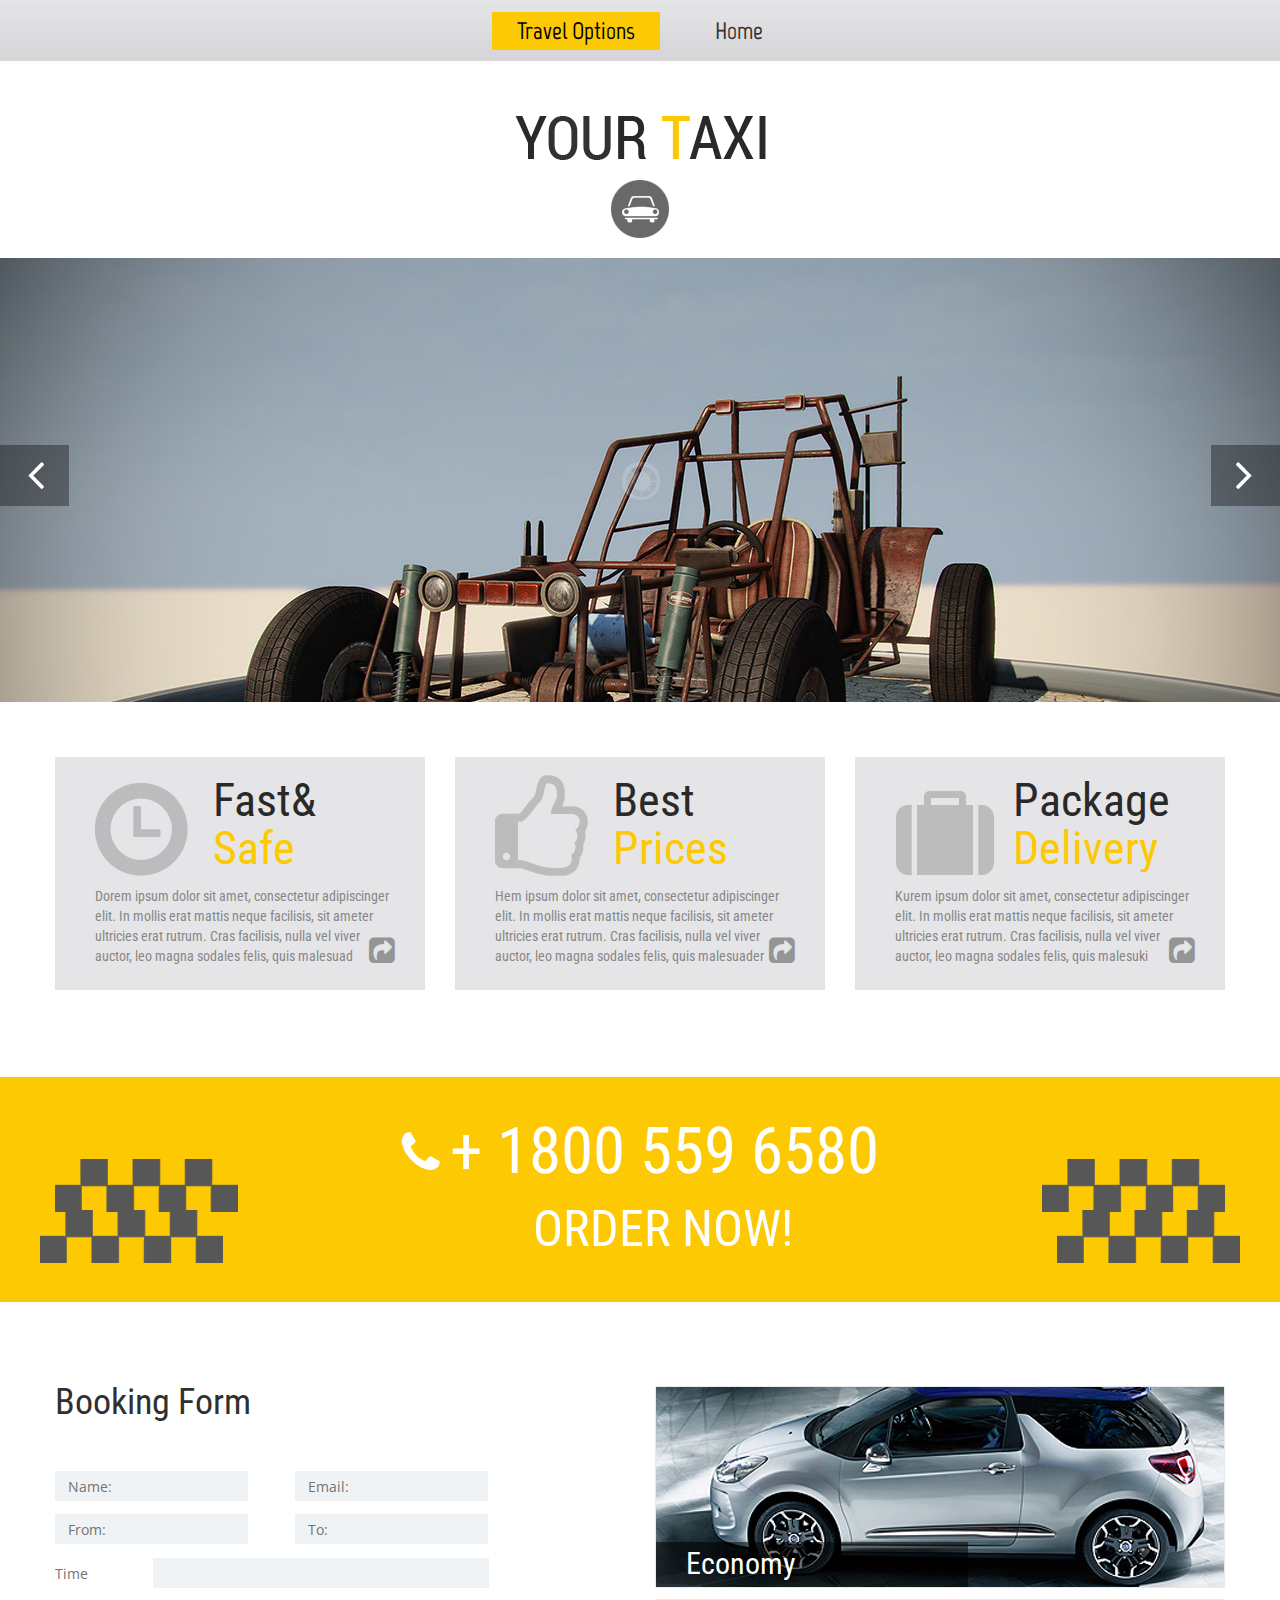
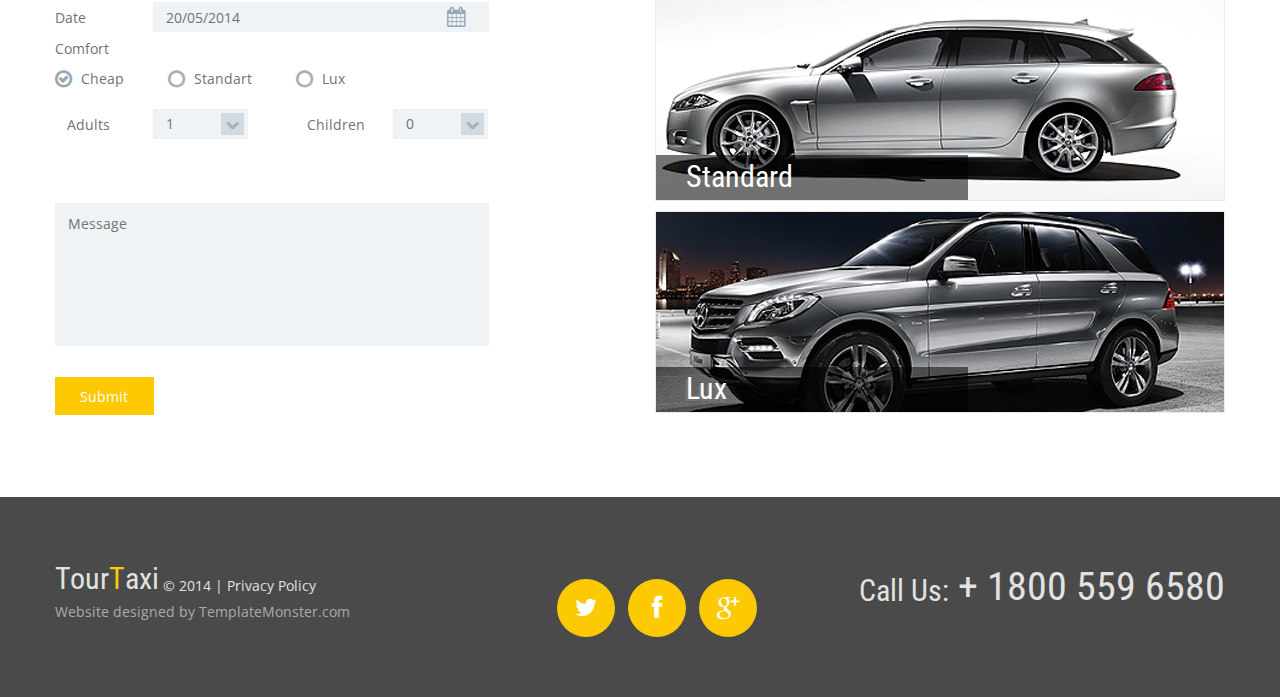
<file: your-taxi/site/index.html>
<!DOCTYPE html>
<html lang="en">
	<head>
		<title>Home</title>
		<meta charset="utf-8">
		<meta name = "format-detection" content = "telephone=no" />
		<link rel="icon" href="images/favicon.ico">
		<link rel="shortcut icon" href="images/favicon.ico" />
		<link rel="stylesheet" href="booking/css/booking.css">
		<link rel="stylesheet" href="css/camera.css">
		<link rel="stylesheet" href="css/owl.carousel.css">
		<link rel="stylesheet" href="css/style.css">
		<script src="js/jquery.js"></script>
		<script src="js/jquery-migrate-1.2.1.js"></script>
		<script src="js/script.js"></script>
		<script src="js/superfish.js"></script>
		<script src="js/jquery.ui.totop.js"></script>
		<script src="js/jquery.equalheights.js"></script>
		<script src="js/jquery.mobilemenu.js"></script>
		<script src="js/jquery.easing.1.3.js"></script>
		<script src="js/owl.carousel.js"></script>
		<script src="js/camera.js"></script>
		<!--[if (gt IE 9)|!(IE)]><!-->
		<script src="js/jquery.mobile.customized.min.js"></script>
		<!--<![endif]-->
		<script src="booking/js/booking.js"></script>
		<script>
			$(document).ready(function(){
				jQuery('#camera_wrap').camera({
					loader: false,
					pagination: false ,
					minHeight: '444',
					thumbnails: false,
					height: '28.28125%',
					caption: true,
					navigation: true,
					fx: 'mosaic'
				});
				$().UItoTop({ easingType: 'easeOutQuart' });
			});
		</script>
		<!--[if lt IE 8]>
			<div style=' clear: both; text-align:center; position: relative;'>
				<a href="http://windows.microsoft.com/en-US/internet-explorer/products/ie/home?ocid=ie6_countdown_bannercode">
					<img src="http://storage.ie6countdown.com/assets/100/images/banners/warning_bar_0000_us.jpg" border="0" height="42" width="820" alt="You are using an outdated browser. For a faster, safer browsing experience, upgrade for free today." />
				</a>
			</div>
			<![endif]-->
		<!--[if lt IE 9]>
			<script src="js/html5shiv.js"></script>
			<link rel="stylesheet" media="screen" href="css/ie.css">
		<![endif]-->
	</head>
	<body class="page1" id="top">
		<div class="main">
<!--==============================header=================================-->
			<header>
				<div class="menu_block ">
					<div class="container_12">
						<div class="grid_12">
							<nav class="horizontal-nav full-width horizontalNav-notprocessed">
								<ul class="sf-menu">
									<li class="current"><a href="index.html">Travel Options</a></li>
									<li><a href="/index.html">Home</a></li>
								</ul>
							</nav>
							<div class="clear"></div>
						</div>
						<div class="clear"></div>
					</div>
				</div>
				<div class="container_12">
					<div class="grid_12">
						<h1>
							<a href="index.html">
								<img src="images/logo.png" alt="Your Happy Family">
							</a>
						</h1>
					</div>
				</div>
				<div class="clear"></div>
			</header>
			<div class="slider_wrapper ">
				<div id="camera_wrap" class="">
					<div data-src="images/buggy.jpg" ></div>
					<div data-src="images/apc.webp" ></div>
					<div data-src="images/slide2.jpg"></div>
				</div>
			</div>
			<div class="container_12">
				<div class="grid_4">
					<div class="banner">
						<div class="maxheight">
							<div class="banner_title">
								<img src="images/icon1.png" alt="">
								<div class="extra_wrapper">Fast&amp;
									<div class="color1">Safe</div>
								</div>
							</div>
							Dorem ipsum dolor sit amet, consectetur adipiscinger elit. In mollis erat mattis neque facilisis, sit ameter ultricies erat rutrum. Cras facilisis, nulla vel viver auctor, leo magna sodales felis, quis malesuad
							<a href="#" class="fa fa-share-square"></a>
						</div>
					</div>
				</div>
				<div class="grid_4">
					<div class="banner">
						<div class="maxheight">
							<div class="banner_title">
								<img src="images/icon2.png" alt="">
								<div class="extra_wrapper">Best
									<div class="color1">Prices</div>
								</div>
							</div>
							Hem ipsum dolor sit amet, consectetur adipiscinger elit. In mollis erat mattis neque facilisis, sit ameter ultricies erat rutrum. Cras facilisis, nulla vel viver auctor, leo magna sodales felis, quis malesuader
							<a href="#" class="fa fa-share-square"></a>
						</div>
					</div>
				</div>
				<div class="grid_4">
					<div class="banner">
						<div class="maxheight">
							<div class="banner_title">
								<img src="images/icon3.png" alt="">
								<div class="extra_wrapper">Package
									<div class="color1">Delivery</div>
								</div>
							</div>
							Kurem ipsum dolor sit amet, consectetur adipiscinger elit. In mollis erat mattis neque facilisis, sit ameter ultricies erat rutrum. Cras facilisis, nulla vel viver auctor, leo magna sodales felis, quis malesuki
							<a href="#" class="fa fa-share-square"></a>
						</div>
					</div>
				</div>
				<div class="clear"></div>
			</div>
			<div class="c_phone">
				<div class="container_12">
					<div class="grid_12">
						<div class="fa fa-phone"></div>+ 1800 559 6580
						<span>ORDER NOW!</span>
					</div>
					<div class="clear"></div>
				</div>
			</div>
<!--==============================Content=================================-->
			<div class="content"><div class="ic">More Website Templates @ TemplateMonster.com - April 07, 2014!</div>
				<div class="container_12">
					<div class="grid_5">
						<h3>Booking Form</h3>
						<form id="bookingForm">
							<div class="fl1">
								<div class="tmInput">
									<input name="Name" placeHolder="Name:" type="text" data-constraints='@NotEmpty @Required @AlphaSpecial'>
								</div>
								<div class="tmInput">
									<input name="From" placeHolder="From:" type="text" data-constraints="@NotEmpty @Required ">
								</div>
							</div>
							<div class="fl1">
								<div class="tmInput">
									<input name="Email" placeHolder="Email:" type="text" data-constraints="@NotEmpty @Required @Email">
								</div>
								<div class="tmInput mr0">
									<input name="To" placeHolder="To:" type="text" data-constraints="@NotEmpty @Required">
								</div>
							</div>
							<div class="clear"></div>
							<strong>Time</strong>
							<div class="tmInput">
								<input name="Time" placeHolder="" type="text" data-constraints="@NotEmpty @Required">
							</div>
							<div class="clear"></div>
							<strong>Date</strong>
							<label class="tmDatepicker">
								<input type="text" name="Date"	placeHolder='20/05/2014' data-constraints="@NotEmpty @Required @Date">
							</label>
							<div class="clear"></div>
							<div class="tmRadio">
								<p>Comfort</p>
								<input name="Comfort" type="radio" id="tmRadio0" data-constraints='@RadioGroupChecked(name="Comfort", groups=[RadioGroup])' checked/>
								<span>Cheap</span>
								<input name="Comfort" type="radio" id="tmRadio1" data-constraints='@RadioGroupChecked(name="Comfort", groups=[RadioGroup])' />
								<span>Standart</span>
								<input name="Comfort" type="radio" id="tmRadio2" data-constraints='@RadioGroupChecked(name="Comfort", groups=[RadioGroup])' />
								<span>Lux</span>
							</div>
							<div class="clear"></div>
							<div class="fl1 fl2">
								<em>Adults</em>
								<select name="Adults" class="tmSelect auto" data-class="tmSelect tmSelect2" data-constraints="">
									<option>1</option>
									<option>1</option>
									<option>2</option>
									<option>3</option>
								</select>
								<div class="clear height1"></div>
							</div>
							<div class="fl1 fl2">
								<em>Children</em>
								<select name="Children" class="tmSelect auto" data-class="tmSelect tmSelect2" data-constraints="">
									<option>0</option>
									<option>0</option>
									<option>1</option>
									<option>2</option>
								</select>
							</div>
							<div class="clear"></div>
							<div class="tmTextarea">
								<textarea name="Message" placeHolder="Message" data-constraints='@NotEmpty @Required @Length(min=20,max=999999)'></textarea>
							</div>
							<a href="#" class="btn" data-type="submit">Submit</a>
						</form>
					</div>
					<div class="grid_6 prefix_1">
						<a href="index2.html" class="type"><img src="images/page1_img1.jpg" alt=""><span class="type_caption">Economy</span></a>
						<a href="index2.html" class="type"><img src="images/page1_img2.jpg" alt=""><span class="type_caption">Standard</span></a>
						<a href="index2.html" class="type"><img src="images/page1_img3.jpg" alt=""><span class="type_caption">Lux</span></a>
					</div>
					<div class="clear"></div>
				</div>
			</div>
		</div>
<!--==============================footer=================================-->
		<footer>
			<div class="container_12">
				<div class="grid_12">
					<div class="f_phone"><span>Call Us:</span> + 1800 559 6580</div>
					<div class="socials">
						<a href="#" class="fa fa-twitter"></a>
						<a href="#" class="fa fa-facebook"></a>
						<a href="#" class="fa fa-google-plus"></a>
					</div>
					<div class="copy">
						<div class="st1">
						<div class="brand">Tour<span class="color1">T</span>axi </div>
						&copy; 2014	| <a href="#">Privacy Policy</a> </div> Website designed by <a href="http://www.templatemonster.com/" rel="nofollow">TemplateMonster.com</a>
					</div>
				</div>
				<div class="clear"></div>
			</div>
		</footer>
		<script>
			$(function (){
				$('#bookingForm').bookingForm({
					ownerEmail: '#'
				});
			})
			$(function() {
				$('#bookingForm input, #bookingForm textarea').placeholder();
			});
		</script>
	</body>
</html>
</file>
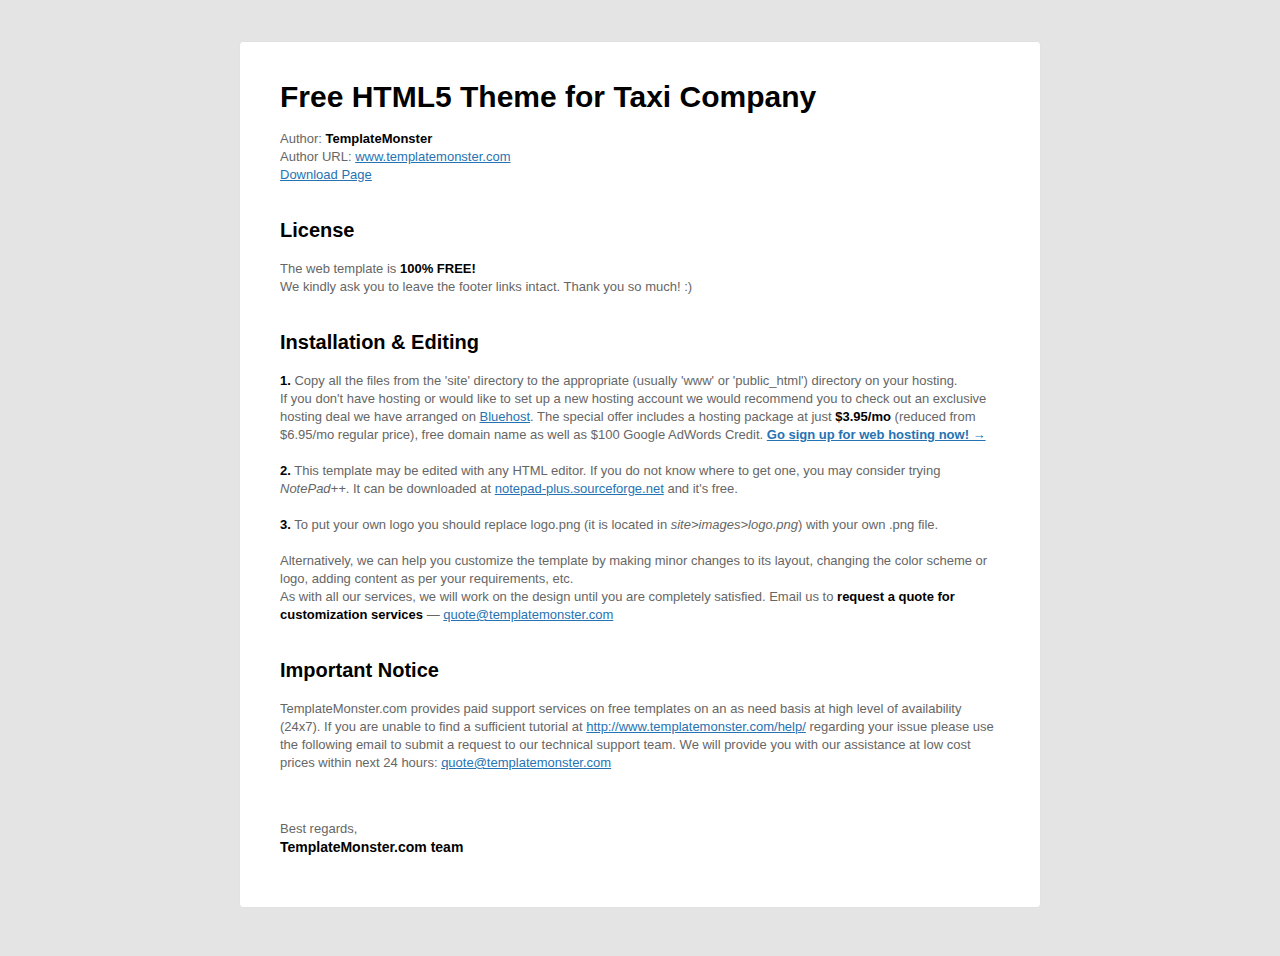
<file: your-taxi/readme.html>
﻿<!DOCTYPE HTML>
<html lang="en-US">
<head>
	<meta charset="UTF-8">
	<script type="text/javascript">var NREUMQ=NREUMQ||[];NREUMQ.push(["mark","firstbyte",new Date().getTime()]);</script><title>Free Template from TemplateMonster.com ReadMe</title>
</head>
<body bgcolor="#e4e4e4">
	<table style="font-size: 11px; line-height: 14px; color: #666666; font-family: Helvetica, Arial, sans-serif;" border="0" cellspacing="0" cellpadding="0" width="100%" align="center" bgcolor="#e4e4e4">
	<tr>
	<td>
	<table style="font-size: 11px; line-height: 14px; color: #666666;" border="0" cellspacing="0" cellpadding="0" width="800" align="center">
	<tr>
	<td style="line-height: 0; font-size: 0;" height="20">&nbsp;</td>
	</tr>
	<tr>
	<td style="line-height: 0; font-size: 0;" height="13">&nbsp;</td>
	</tr>
	</table>
	<table style="font-size: 13px; line-height: 18px; color: #666666; border-radius: 4px; border: #e1e1e1 1px solid;" border="0" cellspacing="0" cellpadding="0" width="648" align="center" bgcolor="#ffffff">
	<tr>
	<td>
	<table style="font-size: 13px; line-height: 18px; color: #666666;" border="0" cellspacing="0" cellpadding="0" width="800" align="center">
	<tr>
	<td style="line-height: 0; font-size: 0;" colspan="3" height="45">&nbsp;</td>
	</tr>
	<tr>
	<td width="40">&nbsp;</td>
	<td><strong style="font-size:30px;line-height:20px;color:#000000;font-weight:bold">Free HTML5 Theme for Taxi Company</strong><br><br>
	Author: <strong style="color: #010101;">TemplateMonster</strong><br>
	Author URL: <a href="http://www.templatemonster.com/" style="color:#2673b4; text-decoration:underline;">www.templatemonster.com</a><br>
	<a href="http://www.templatemonster.com/free-templates/free-html5-theme-taxi-company.php" style="color:#2673b4; text-decoration:underline;">Download Page</a><br><br><br>

	<strong style="font-size:20px;line-height:20px;color:#000000;font-weight:bold">License</strong><br><br>
	The web template is <strong style="color: #010101;">100% FREE!</strong><br> We kindly ask you to leave the footer links intact. Thank you so much! :) <br><br><br>

	<strong style="font-size:20px;line-height:20px;color:#000000;font-weight:bold">Installation & Editing</strong><br><br>

	<strong style="color: #010101;">1.</strong> Copy all the files from the 'site' directory to the appropriate (usually 'www' or 'public_html') directory on your hosting.<br> 
	If you don't have hosting or would like to set up a new hosting account we would recommend you to check out an exclusive hosting deal we have arranged on <a href="http://www.bluehost.com/track/template/freetemplates" style="color:#2673b4; text-decoration:underline;">Bluehost</a>. The special offer includes a hosting package at just <strong style="color: #010101;">$3.95/mo</strong> (reduced from $6.95/mo regular price), free domain name as well as $100 Google AdWords Credit. 
	<a href="http://www.bluehost.com/track/template/freetemplates" style="color:#2673b4; text-decoration:underline;"><strong>Go sign up for web hosting now!</strong> → </a> <br><br>

	<strong style="color: #010101;">2.</strong> This template may be edited with any HTML editor. If you do not know where to get one, you may consider trying <i>NotePad++</i>. It can be downloaded at <a href="http://notepad-plus.sourceforge.net/" style="color:#2673b4; text-decoration:underline;">notepad-plus.sourceforge.net</a> and it's free. <br><br>

	<strong style="color: #010101;">3.</strong> To put your own logo you should replace logo.png (it is located in <i>site>images>logo.png</i>) with your own .png file. <br><br>
	Alternatively, we can help you customize the template by making minor changes to its layout, changing the color scheme or logo, adding content as per your requirements, etc. <br>
	As with all our services, we will work on the design until you are completely satisfied. Email us to <strong style="color: #010101;">request a quote for customization services</strong> — <a href="mailto:quote@templatemonster.com" style="color:#2673b4; text-decoration:underline;">quote@templatemonster.com</a> <br><br><br>

	<strong style="font-size:20px;line-height:20px;color:#000000;font-weight:bold">Important Notice</strong><br><br>
	TemplateMonster.com provides paid support services on free templates on an as need basis at high level of availability (24x7). 
	If you are unable to find a sufficient tutorial at <a href="http://www.templatemonster.com/help/" style="color:#2673b4; text-decoration:underline;">http://www.templatemonster.com/help/</a> regarding your issue please use the following email to submit a request to our technical support team. 
	We will provide you with our assistance at low cost prices within next 24 hours: <a href="mailto:quote@templatemonster.com" style="color:#2673b4; text-decoration:underline;">quote@templatemonster.com</a><br><br>



	</td>
	<td width="40">&nbsp;</td>
	</tr>
	<tr>
	<td style="line-height: 0; font-size: 0;" colspan="3" height="30">&nbsp;</td>
	</tr>
	<tr>
	<td width="40">&nbsp;</td>
	<td>Best regards,<br>
	<strong style="font-size: 14px; color: #010101;">TemplateMonster.com team</strong></td>
	<td width="40">&nbsp;</td>
	</tr>
	<tr>
	<td style="line-height: 0; font-size: 0;" colspan="3" height="50">&nbsp;</td>
	</tr>

	</table>
	</td>
	</tr>
	</table>
	<table style="font-size: 13px; line-height: 18px; color: #666666;" border="0" cellspacing="0" cellpadding="0" width="800" align="center">
	<tr>
	<td style="line-height: 0; font-size: 0;" colspan="3" height="40">&nbsp;</td>
	</tr>
	</table>
	</td>
	</tr>
	</table>
</body>
</html>
</file>
<file: your-taxi/site/css/camera.css>
/**************************
*
*	GENERAL
*
**************************/


.slider_wrapper {
	position: relative;
	text-align: left;
}


.camera_target_content {
	overflow: hidden !important;

}

.camera_wrap {
	display: none;
	position: relative;
	overflow: visible !important;
	z-index: 0;
	margin-bottom: 0 !important;
}


.camera_wrap img {
	max-width: 10000px;
}

.camera_fakehover {
	height: 100%;
	min-height: 60px;
	position: relative;
	width: 100%;
}

.camera_src {
	display: none;
}
.cameraCont, .cameraContents {
	height: 100%;
	position: relative;
	width: 100%;
	z-index: 1;
}
.cameraSlide {
	bottom: 0;
	left: 0;
	position: absolute;
	right: 0;
	top: 0;
	width: 100%;
}
.cameraContent {
	bottom: 0;
	display: none;
	left: 0;
	position: absolute;
	right: 0;
	top: 0;
	width: 100%;
}
.camera_target {
	bottom: 0;
	height: 100%;
	left: 0;
	overflow: hidden;
	position: absolute;
	right: 0;
	text-align: left;
	top: 0;
	width: 100%;
	z-index: 0;
}
.camera_overlayer {
	bottom: 0;
	height: 100%;
	left: 0;
	overflow: hidden;
	position: absolute;
	right: 0;
	top: 0;
	width: 100%;
	z-index: 0;
}
.camera_target_content {
	bottom: 0;
	left: 0;
	overflow: hidden;
	position: absolute;
	right: 0;
	top: 0;
	z-index: 2;
}
.camera_target_content .camera_link {
    background: url(../images/blank.gif);
	display: block;
	height: 100%;
	text-decoration: none;
}
.camera_loader {
    background: #fff url(../images/camera-loader.gif) no-repeat center;
	background: rgba(255, 255, 255, 0.9) url(../images/camera-loader.gif) no-repeat center;
	border: 1px solid #ffffff;
	border-radius: 18px;
	height: 36px;
	left: 50%;
	overflow: hidden;
	position: absolute;
	margin: -18px 0 0 -18px;
	top: 50%;
	width: 36px;
	z-index: 3;
}

.camera_nav_cont {
	height: 65px;
	overflow: hidden;
	position: absolute;
	right: 9px;
	top: 15px;
	width: 120px;
	z-index: 4;
}
.camerarelative {
	overflow: hidden;
	position: relative;
}
.imgFake {
	cursor: pointer;
}
.camera_commands > .camera_stop {
	display: none;	
}


.slide_wrapper .camera_prev{
	background: url(../images/prevnext_bg.png) 0 0 repeat;
	width: 70px;	
	top: 0 !important;
	height: auto !important;
	bottom: 0;
	left: -80px;
	display: block;
	position: absolute;
	opacity: 1 !important;
	transition: 0.5s ease;
	-o-transition: 0.5s ease;
	-webkit-transition: 0.5s ease;
}

.slide_wrapper .camera_prev>span {
	background: url(../images/prev.png) center 0 no-repeat;
	top: 50%;
		
	margin-top: -10px;
	position: absolute;
	display: block;
	height: 20px;
	left: 0;
	right: 0;
}

.slide_wrapper .camera_next>span {
	background: url(../images/next.png) center 0 no-repeat;
	top: 50%;
	margin-top: -10px;
	position: absolute;
	display: block;
	left: 0;
	right: 0;
	height: 20px;
}



.slide_wrapper .camera_next {
	background: url(../images/prevnext_bg.png) 0 0 repeat;
	width: 70px;	
	top: 0  !important;
	bottom: 0;
	height: auto !important;

	right: -80px;
	display: block;
	position: absolute;
	opacity: 1 !important;
	transition: 0.5s ease;
	-o-transition: 0.5s ease;
	-webkit-transition: 0.5s ease;
}

.camera_thumbs_cont {
	z-index: 900;
	position: absolute;
	bottom: 0;
	left: 0;
	right: 0;
}


.camera_thumbs_cont > div {
	float: left;
	width: 100%;

}
.camera_thumbs_cont ul {
	background: url(../images/thumb_bg.png) 0 0 repeat;
	overflow: hidden;
	position: relative;
	width: 100% !important;
	margin: 0 !important;
	margin-left: 0px !important;
	left: 0% !important;
	margin-top: 0px !important;
	text-align: center;
	padding: 10px 0 10px;
}
.camera_thumbs_cont ul li {
	background-color: transparent;
	display: inline-block;
	font-size: 0;
	line-height: 0;
	transition: 0.5s ease;
	-o-transition: 0.5s ease;
	-webkit-transition: 0.5s ease;
}

.camera_thumbs_cont ul li+li  {
	margin-left: 11px !important;
}
.camera_thumbs_cont ul li > img {
	cursor: pointer;
	opacity: 1 !important;
	vertical-align:bottom;
	transition: 0.5s ease;
	-o-transition: 0.5s ease;
	-webkit-transition: 0.5s ease;
}





.camera_thumbs_cont ul li:hover, .camera_thumbs_cont ul li.cameracurrent {
	opacity: 0.5;
}
.camera_clear {
	display: block;
	clear: both;
}
.showIt {
	display: none;
}
.camera_clear {
	clear: both;
	display: block;
	height: 1px;
	margin: -1px 0 25px;
	position: relative;
	text-align: right;
}



.caption {

	position: absolute;
	text-align: center;
	font-size: 24px;
	line-height: 60px;
	left: 0;
	right: 0;
	top: 41%;
	color: #fff;
	-moz-box-sizing: border-box;
	-webkit-box-sizing: border-box;
	-o-box-sizing: border-box;
	box-sizing: border-box;
}

.caption .price span {
	display: block;
	font-size: 48px;
	line-height: 48px;
	margin-top: -4px;
}

.caption a {
	margin-top: 30px;
	font: 18px/20px 'Open Sans', sans-serif;
	color: #fff;
	border-radius: 20px;
	text-transform: uppercase;
	padding: 12px 46px 13px;
		box-shadow: 3px 3px 5px 3px #193c46;

	display: inline-block;
	background-color: #7ecefd;
	background: url(../images/capt_a.png) 0 0 repeat-x #c5302c;

}

.caption a:hover {
	color: #fff;
	background-color: #002141;
	background-position: 0 -100px;
}

/**************************
*
*	COLORS & SKINS
*
**************************/


/*
.camera_pag  {
	display: block;
	position: absolute;
	left: 50%;
	margin-left: -40px;
	bottom: -34px;
	overflow: hidden;
	float: left;	
	z-index: 999;
	text-align: left;

}

.camera_pag_ul {
 	overflow: hidden;


}

.camera_pag ul li {
	float: left;
}

.camera_pag ul li+li {
	margin-left: 11px;
}

.camera_pag ul li span {
	background: url(../images/pagination.png) right 0 no-repeat;
	display: block;
	width: 20px;
	height: 20px;
	overflow: hidden;
	color: transparent;
	text-indent: -100px;

}

.camera_pag ul li:hover span, .camera_pag ul li.cameracurrent span {
	cursor: pointer;
	background-position: 0 0;
}*/


.camera_prev, .camera_next {
	display: block;
	position: absolute;
	width: 69px;
	height: 61px;
	left: 0;
	color: #cdcdce;
	cursor: pointer;
	top: 50%;
	margin-top: -35px;
	z-index: 999;
	background: url(../images/prevnext.png) 0 0 no-repeat;
	opacity: 1 !important;
	transition: width 0.5s ease;
	-o-transition: width 0.5s ease;
	-webkit-transition: width 0.5s ease;
	
}



.camera_next {
	right: 0;
	left: auto;
	background-position: right bottom;
}

.camera_prev:hover {
	width: 75px;
	background-position: 0 bottom;
}

.camera_next:hover  {
	width: 75px;
	background-position: right 0;
}
</file>
<file: your-taxi/site/css/ie.css>
.socials a {
	behavior: url(js/PIE.htc);
	position: relative;
}


.clear.height1 {
	height: 33px !important;
}

.socials a {
	margin-right: 9px;
}


#form .invalid .error-message, #form .empty .empty-message {
	display: block;
}

#form .error-message, #form .empty-message {
	display: none;
}

a.gal:hover img { 
	filter:progid:DXImageTransform.Microsoft.Alpha(opacity=20);

}
</file>
<file: your-taxi/site/booking/css/booking.css>
@import '../font/font-awesome.css';
/* CSS for jquery.fancyform.js */
/*custom mixins */
/*end custom mixins */
/* Control Holder */

#bookingForm {
  padding-right: 36px;
  font-family: 'Open Sans', sans-serif;
}

.tmInput {
  position: relative;
}

.mr0 {
  margin-right: 0;
}

.tmTextarea {
  padding-top: 12px;
}

.fl1 {
  width: 193px;
  float: left;
}

.fl1.fl2 {
  top: 33px;
}

.fl1+.fl1 {
  margin-left: 47px;
}

.fl1 em {
  font-style: normal;
  padding-top: 12px;
  display: block;
  float: left;
  padding-left: 12px;
}

.fl1 em +div {
  float: right;
}

.tmInput {
    width: 100%;
}


.height1 {
  height: 44px !important;
}

.fl1 em +.controlHolder {
  margin-bottom: 0;
}

.tmSelect {
  margin-bottom: 8px !important;
}


.tmInput {
  margin-right: 47px;
}

#bookingForm {
  position: relative;
  display: block;
  padding-top: 5px;
  color: #737272;
  font: 14px/20px 'Open Sans', sans-serif;
}

#bookingForm input,
#bookingForm textarea {
  outline: none;
  -webkit-box-sizing: border-box;
  -moz-box-sizing: border-box;
  box-sizing: border-box;

  border: 1px solid #f1f1f1;
  color: #737272;
  background: #f0f3f5;
  padding: 5px 12px;
  width: 100%;
  font: 14px/20px 'Open Sans', sans-serif;
  height: 30px;
 
}

#bookingForm textarea {
  resize: none;
  padding-top: 10px !important;
  color: #737272;
  font: 14px/20px 'Open Sans', sans-serif;
  height: 143px !important;
   -webkit-box-sizing: border-box;
  -moz-box-sizing: border-box;
  box-sizing: border-box;

}



#bookingForm input::-webkit-input-placeholder { 
  color: #737272; 
}

input::-webkit-input-placeholder ,
textarea::-webkit-input-placeholder 
{color:#737272;}

input::-moz-placeholder,
textarea::-moz-placeholder
{color:#737272;}

#bookingForm input:focus,
#bookingForm textarea:focus {
  background: #fff;
}

#bookingForm a.btn {
}
#bookingForm a.btn:hover {
}
.controlHolder {
  position: relative;
  margin-bottom: 13px;
}
/* Messages */
.error-message {
  position: absolute;
  top: 31px;
  white-space: nowrap;
  right: 0px;
  font-weight: normal;
  text-align: right;
  font-size: 10px;
  line-height: 1em;
  color: gray;
  z-index: 4;
  color: #fe5353;
}
.success-message {
  position: relative;
  text-align: left;
  color: gray;
  margin: 5px 0px;
  color: #F3AA29;
}
/* transformSelect CSS */
/* 1st type of select */
.tmSelect,
.tmSelect2 {
  clear: both;
  width: 100%;
  margin: 0px;
}
.tmSelect li,
.tmSelect2 li {
  position: relative;
  list-style: none;

}
.tmSelect span,
.tmSelect2 span,
.tmSelect input[type=text],
.tmSelect2 input[type=text] {
  position: relative;
  cursor: pointer;
  display: block;
  left: 0;
  top: 0;
  margin: 0;
}
.tmSelect:after,
.tmSelect2:after {
  content: '\f002';
  position: absolute;
  top: 8px;
  right: 9px;
  font: normal normal 18px 'FontAwesome';
  color: #ccc;
  z-index: 4;
}
.tmSelect.auto,
.tmSelect2.auto {
  cursor: pointer;
  padding: 0;
  margin: 6px 0 20px 0;
  border: 1px #f1f1f1 solid;
  color: #737272;
  background: #f0f3f5;
  font: 14px/20px 'Open Sans', sans-serif;
  width: 95px;
  height: 30px;
  float: right;
  -webkit-box-sizing: border-box;
  -moz-box-sizing: border-box;
  box-sizing: border-box;
}
.tmSelect.auto span,
.tmSelect2.auto span {
  background: transparent;
}
.tmSelect.auto:focus,
.tmSelect2.auto:focus {
  background: #fff;
}
.tmSelect.auto ul,
.tmSelect2.auto ul {
  margin: 0px 0 0;
  float: right;
  -webkit-box-sizing: border-box;
  -moz-box-sizing: border-box;
  box-sizing: border-box;
  width: 55px;
}
.tmSelect.auto > li:first-child > span,
.tmSelect2.auto > li:first-child > span {
  padding: 4px 12px 6px;
  color: #737272;
  width: 100%;
  z-index: 10;
  position: relative;
  -webkit-box-sizing: border-box;
  -moz-box-sizing: border-box;
  box-sizing: border-box;
}
.tmSelect ul,
.tmSelect2 ul,
.tmSelect .transformSelectDropdown,
.tmSelect2 .transformSelectDropdown {
  position: absolute;
  width: 100%;
  max-height: 210px;
  padding: 0px 0px;
  top: 29px;
  margin: 0px;
  right: 0;
  border: 1px #ccc solid;
  color: #737272;
  min-height: 65px;
  background: #fff;
  font: 12px/18px Arial, sans-serif;
  -webkit-box-sizing: border-box;
  -moz-box-sizing: border-box;
  box-sizing: border-box;
  box-shadow: none;
  z-index: 999;
}
.tmSelect ul:focus,
.tmSelect2 ul:focus,
.tmSelect .transformSelectDropdown:focus,
.tmSelect2 .transformSelectDropdown:focus {
  background: #fff;
}
.tmSelect ul span,
.tmSelect2 ul span,
.tmSelect .transformSelectDropdown span,
.tmSelect2 .transformSelectDropdown span {
  border: 0;
  color: #000;
  padding: 0px 9px;
  line-height: 17px;
}
.tmSelect ul span:hover,
.tmSelect2 ul span:hover,
.tmSelect .transformSelectDropdown span:hover,
.tmSelect2 .transformSelectDropdown span:hover {
  background: #d2dae0;
}
.tmSelect ul li input[type=checkbox],
.tmSelect2 ul li input[type=checkbox] {
  position: relative;
  top: 2px;
  margin: 0 5px 0 0;
  cursor: pointer;
}
/* 2nd type of select */
.tmSelect2:after {
  content: '';
  background-color: #d2dae0;
  width: 23px;
  height: 22px;
  text-align: center;
  color: #adaeaf;
  font-size: 14px;
  line-height: 25px;
  right: 4px;
  margin-top: 2px;
}
/* Radio */
.trans-element-radio {
  display: inline-block;
  display: block;
  zoom: 1;
  width: 15px;
  height: 15px;
  cursor: pointer;
}
.tmRadio {
  padding-left: 0;
}
.tmRadio p {
  padding-bottom: 0;
  margin-bottom: 0;
  padding-top: 0px;
  position: relative;
  top: -6px;
}
.tmRadio p {
  padding-bottom: 0;
  margin-bottom: 3px;
  padding-left: 30px;
}
.tmRadio input {
  margin-right: 5px;
}
.tmRadio .unchecked,
.tmRadio .checked {
  position: relative;
  cursor: pointer;
  margin-right: 5px;
}

.tmRadio strong {
  margin-left: 30px;
}

.tmRadio {
  margin-left: -30px !important;
}
.tmRadio .unchecked:after,
.tmRadio .checked:after {
  content: '\f10c';
  position: relative;
  top: 1px;
  font: normal normal 20px 'FontAwesome';
  color: #adaeaf;
}
.tmRadio .checked:after {
  content: '\f05d';
  color: #98a6b3;
}
/* Checkbox */
.trans-element-checkbox {
  cursor: pointer;
  zoom: 1;
}
.trans-element-checkbox span {
  padding-left: 40px;

}
.trans-element-checkbox.checked:after {
  content: '\f046';
}
.trans-element-checkbox:after {
  content: '\f096';
  position: relative;
  display: inline-block;
  top: 2px;
  width: 17px;
  font: normal normal 18px 'FontAwesome';
  color: #ccc;
}
.trans-element-checkbox.unchecked:after {
  content: '\f096';
}
.tmCheckbox,
.tmRadio {
  margin-left: 0;
  padding-left: 0;
  padding: 0;
}
.tmCheckbox span,
.tmRadio span {
  position: relative;
  margin-right: 10px;
  top: 1px;
}
/* Datepicker */
.tmDatepicker {
  position: relative;
  margin-bottom: 20px;
}

#bookingForm>strong {
  display: block;
  font-weight: normal;
  float: left;
  padding-top: 7px;
}


#bookingForm>strong+.controlHolder {
  width: 336px;
  float: right;
  padding-top: 1px;
}

.tmDatepicker {
  display: block;
  margin-bottom: 0;
}

.tmDatepicker:after {
  content: '\f073';
  position: absolute;
  bottom: 5px;
  right: 23px;
  font: normal normal 20px/20px 'FontAwesome';
  color: #98a6b3;
  z-index: 4;
  cursor: text;
}
.ui-datepicker {
  padding: 10px;
  width: 300px;
  font-size: 13px;
  display: none;
  z-index: 100 !important;
  -webkit-box-sizing: border-box;
  -moz-box-sizing: border-box;
  box-sizing: border-box;
  -webkit-border-radius: 4px;
  -moz-border-radius: 4px;
  border: 1px #ccc solid;
  color: #737272;
  background: #F0F3F5;
}
.ui-datepicker:focus {
  background: #fff;
}
.ui-datepicker a {
  color: #777;
}
.ui-datepicker a:hover {
  color: #000;
  text-decoration: none;
}
.ui-datepicker-prev,
.ui-datepicker-next {
  cursor: pointer;
  float: left;
}
.ui-datepicker-next {
  float: right;
}
.ui-datepicker-title {
  text-align: center;
}
.ui-datepicker-calendar {
  margin: 10px 11px;
}
.ui-datepicker-calendar td {
  padding: 1px 10px;
  text-align: center;
}
.ui-datepicker-calendar .ui-datepicker-current-day,
.ui-datepicker-calendar .ui-datepicker-today {
  -webkit-box-shadow: 0px 0px 5px 0px rgba(0, 0, 0, 0.2);
  -moz-box-shadow: 0px 0px 5px 0px rgba(0, 0, 0, 0.2);
  box-shadow: 0px 0px 5px 0px rgba(0, 0, 0, 0.2);
  -webkit-border-radius: 4px;
  -moz-border-radius: 4px;
  border-radius: 4px;
  padding: 6px 15px;
  border: 1px #ccc solid;
  background: #f5f5f5;
  color: #000;
  font-weight: normal;
  padding: 3px;
}
.ui-datepicker-calendar .ui-datepicker-current-day:hover,
.ui-datepicker-calendar .ui-datepicker-today:hover {
  background: #efefef;
}
.ui-datepicker-calendar .ui-datepicker-today {
  border-color: #fff;
}
button.ui-state-default {
  border: none;
  padding: 3px 7px;
  font: 12px/18px Arial, sans-serif;
  -webkit-box-shadow: 0px 0px 5px 0px rgba(0, 0, 0, 0.2);
  -moz-box-shadow: 0px 0px 5px 0px rgba(0, 0, 0, 0.2);
  box-shadow: 0px 0px 5px 0px rgba(0, 0, 0, 0.2);
  -webkit-border-radius: 4px;
  -moz-border-radius: 4px;
  border-radius: 4px;
  padding: 6px 15px;
  border: 1px #ccc solid;
  background: #f5f5f5;
  color: #000;
  font-weight: normal;
}
button.ui-state-default:hover {
  background: #efefef;
}
.ui-datepicker-close {
  float: right;
}
.clearfix {
  *zoom: 1;
}
.clearfix:before,
.clearfix:after {
  display: table;
  content: "";
  line-height: 0;
}
.clearfix:after {
  clear: both;
}
.hide-text {
  font: 0/0 a;
  color: transparent;
  text-shadow: none;
  background-color: transparent;
  border: 0;
}
</file>
<file: your-taxi/site/css/style.css>
@import "reset.css";
@import "grid.css";
@import "font-awesome.css";
@import "superfish.css";

@import url(//fonts.googleapis.com/css?family=Open+Sans:400);
@import url(//fonts.googleapis.com/css?family=Open+Sans:300);
@import url(//fonts.googleapis.com/css?family=Open+Sans:600);
@import url(//fonts.googleapis.com/css?family=Open+Sans:400italic);
@import url(//fonts.googleapis.com/css?family=Roboto+Condensed:400);
@import url(//fonts.googleapis.com/css?family=Roboto+Condensed:700);
@import url(//fonts.googleapis.com/css?family=Marvel:400);
@import url(//fonts.googleapis.com/css?family=Marvel:700);

html {
	width: 100%;

}
a[href^="tel:"] {
 color: inherit;
 text-decoration: none;
}

* {
	-webkit-text-size-adjust: none;
}

body {
	position: relative;
    background-color: #4a4a4a;
    color: #878787;
    font: 14px/20px 'Open Sans', sans-serif;
}

.ic {
	border:0;
	float:right;
	background:#fff;
	color:#f00;
	width:50%;
	line-height:10px;
	font-size:10px;
	margin:-220% 0 0 0;
	overflow:hidden;
	padding:0
}

strong {
	font-weight: 700;
}

address {
	font-style: normal;
}

p {
	margin-bottom: 20px;
}

input {
	border-radius: 0 !important;
	outline: none !important;
}


img {
	max-width: 100%;
}



/****Heads****/


h1, h2, h3, h4, h5, h6 {
    font-weight: normal;
	color: #3e454c;
    font-family: 'Roboto Condensed', sans-serif;
}

h3 {
    font-size: 36px;
    line-height: 36px;
    color: #313030;
    padding-top: 14px;
    margin-bottom: 20px;
}

.page1 h3 {
    margin-bottom: 46px;
    padding-top: 82px;
}

.h3__ind1 {
    padding-top: 76px;
    margin-bottom: 39px;
}

/****Lists****/


ul {
	padding: 0;
	margin: 0;
	list-style: none;
}

.list {
}

.list li {
    overflow: hidden;
}

.list_count {
    float: left;
    text-align: center;
    color: #fff;
    width: 45px;
    height: 45px;
    margin-top: 4px;
    margin-right: 13px;
    background-color: #fdc903;
    font: 36px/44px 'Roboto Condensed', sans-serif;
}

.list li .text1 {
    margin-bottom: 3px;
}

.list li+li {
    margin-top: 19px;
}


/****Links****/


a {
	text-decoration: none;
	color: inherit;
	outline: none;
	transition: 0.5s ease;
	-o-transition: 0.5s ease;
	-webkit-transition: 0.5s ease;
}

a:hover {
	color: #fdc903;
}

.btn {
    display: inline-block;
    background-color: #fdc903;
    color: #fff;
    font-size: 14px;
    line-height: 20px;
    padding: 10px 26px 8px 25px;
}

.btn:hover {
    background-color: #585757;
}

#bookingForm .btn {
    margin-top: 13px !important;
}

/****classes****/

.mb0 {
	margin-bottom: 0px !important;
}
.m0 {
	margin: 0 !important;
}
.pad0 {
	padding: 0 !important;
}

.pad1 {
}


.img_inner {
	max-width: 100%;
	-moz-box-sizing: border-box;
	-webkit-box-sizing: border-box;
	-o-box-sizing: border-box;
	box-sizing: border-box;
	margin-bottom: 17px;
	margin-top: 7px;
}


.fleft {
	float: left;
	width: auto !important;
	margin-right: 32px;
	margin-bottom: 0px;
	margin-top: 4px;
}

.page1 .fleft {
    margin-top: 5px;
}

.page1 .fleft {
    margin-right: 16px;
}

.oh {
	overflow: hidden;
}
.fright {
	float: right !important;
}
.upp {
	text-transform: uppercase;
}

.alright {
	text-align: right;
}
.center {
	text-align: center;
}
.wrapper, .extra_wrapper {
	overflow: hidden;
}
.clear {
	float: none !important;
	clear: both;
}

.nowrap {
    white-space: nowrap;
}
/*header*/

.main {
    background-color: #fff;
}

header {
	display: block;
}


header h1 {
	position: relative;
	text-align: center;
    padding-top: 55px;
}

.page1 header h1 {
    margin-bottom: 20px;
}


header h1 a {
	display: inline-block;
	overflow: hidden;
	width: 251px;
    height: 122px;
	font-size: 0;
	line-height: 0;
	
	text-indent: -999px;
	transition: 0s ease;
	-o-transition: 0s ease;
	-webkit-transition: 0s ease;
}
header h1 a img {
	display: block;
}

.banner {
    font-family: 'Roboto Condensed', sans-serif;
    background-color: #e5e5e7;
    margin: 55px 0 87px;
    overflow: hidden;
    position: relative;
    padding: 0 30px 24px 40px;
}


.banner_title {
    overflow: hidden;
    padding-top: 19px;
    color: #2a2929;
    font-size: 46px;
    line-height: 48px;
    margin-bottom: 9px;
}

.banner img {
    position: relative;
    top: -1px;
    float: left;
    margin-right: 17px;
}

.banner a {
    font-size: 30px;
    float: right;
    position: relative;
    margin-top: -10px;
    color: #959596;
}

.banner a:hover {
    color: #6b6b6c;
}

.c_phone {
    font-family: 'Roboto Condensed', sans-serif;
    position: relative;
    padding: 62px 0 61px;
    text-align: center;
    font-size: 65px;
    line-height: 24px;
    text-transform: uppercase;
    color: #fff;
    background-color: #fdc903;
}

.c_phone span {
    padding-top: 30px;
    padding-left: 45px;
    font-size: 50px;
    display: block;
}

.c_phone .fa {
    font-size: 48px;
    line-height: 48px;
    margin-right: 10px;
    position: relative;
    top: -9px;
}

.c_phone>div>div {
    position: relative;
}

.c_phone>div>div:after {
    position: absolute;
    background: url(../images/tax_bg.png) 0 0 no-repeat;
    width: 183px;
    height: 53px;
    content: '';
    left: 0;
    top: 50%;
    margin-top: -31px;
}

.c_phone>div>div:before {
    position: absolute;
    background: url(../images/tax_bg.png) 0 0 no-repeat;
    width: 183px;
    height: 53px;
    content: '';
    right: 0;
    top: 50%;
    margin-top: -31px;
}

/**Content**/

.content {
    padding-bottom: 113px;
}
.page1  .content {
    padding-bottom: 82px;
}

.type {
    border: 1px solid #ebeaea;
    position: relative;
    margin-top: 84px;
    display: block;
    font-family: 'Roboto Condensed', sans-serif;
}

.type_caption {
    position: absolute;
    left: 0;
    bottom: 0;
    display: block;
    width: 312px;
    -moz-box-sizing: border-box;
    -webkit-box-sizing: border-box;
    -o-box-sizing: border-box;
    box-sizing: border-box;
    background: url(../images/capt_bg.png) 0 0 repeat;
    color: #fff;
    font-size: bold;
    font-size: 30px;
    line-height: 30px;
    padding: 7px 30px 8px;
    transition: 0.5s ease;
    -o-transition: 0.5s ease;
    -webkit-transition: 0.5s ease;
}

.type:hover .type_caption {
    width: 100%;
}

.type+.type {
    margin-top: 11px;
}

.type+.type+.type {
    margin-top: 10px;
}

.text1 {
    margin-bottom: 23px;
    font-size: 20px;
    line-height: 20px;
}

.cl1 {
    height: 24px;
}

.bq1 {
    padding: 61px 38px 26px 46px;
    background: url(../images/quotes.png) 31px 33px no-repeat #e5e5e7;
}

.bq1 .color2 {
    color: #727171;
    text-align: right;
    font: 18px/20px 'Roboto Condensed', sans-serif;
}

.bq1:after {
    content: '';
    display: block;
    position: absolute;
    width: 0px;
    height: 0px;
    bottom: -27px;
    left: 67px;
    border-style: solid;
    border-width: 27px 0 0 40px;
    border-color: #cfcfd0 transparent transparent transparent;
}

.gallery {
    overflow: hidden;
    padding-top: 27px;
}

a.gal {
    background: url(../images/magnifier.png) center center no-repeat #fdc903;
    margin-right: 1px;
    margin-bottom: 27px;
    display: block;
    border: 1px solid #ebeaea;
    border-right-width: 2px;
}

a.gal img {
    width: 100%;
    transition: 0.5s ease;
    -o-transition: 0.5s ease;
    -webkit-transition: 0.5s ease;
    box-shadow: 0 0 0 #fff;
}

a.gal:hover img {
    opacity: 0.2;
}

.box {
    margin-bottom: 23px;
    margin-top: 4px;
    background-color: #e5e5e7;
    padding: 23px 22px 28px;
}

.box img {
    margin-bottom: 25px;
}

.box a.btn {
    padding-left: 13px;
    padding-right: 13px;
    margin-top: 23px;
}

/**Map**/

.color1 {
    color: #fdc903;
}

.color1 a:hover , a.color1:hover {
    color: #4a4a4a;
}

.color2 {
    color: #4a4a4a;
}

.map {
    overflow: hidden;
    position: relative;
}
 

.map figure {
    padding: 27px 0 10px;
    position: relative;
	display: block;
	width: 100%;
	-moz-box-sizing: border-box;
	-webkit-box-sizing: border-box;
	-o-box-sizing: border-box;
	box-sizing: border-box;
}

.map figure iframe {
	width: 100%;
	height: 399px;
	max-width: 100%;
}
.map address {
	display: block;
}

.map .text1 {
    padding-top: 8px;
}

.map address dt {
}

 address dd span {
	display: inline-block;
	text-align: left;
}



/**Footer**/

footer {
	display: block;
    padding: 0px 0 60px;
    font-size: 14px;
    color: #aaa;
    line-height: 18px;
    font-family: 'Roboto Condensed', sans-serif;
}

.copy {
    font-family: 'Open Sans', sans-serif;
}

.st1 {
    padding-top: 80px;
    color: #e2e2e2;
    margin-bottom: 8px;
}

.brand {
    position: relative;
    top: -7px;
    font: 30px/18px 'Roboto Condensed', sans-serif;
    display: inline-block;
    font-size: 30px;
}

.f_phone {
    padding-top: 72px;
    font-size: 40px;
    line-height: 36px;
    float: right;
    color: #e2e2e2;
}

.f_phone  span {
    position: relative;
    top: 4px;
    font-size: 30px;
}

.socials {
    margin-right: 96px;
    padding-top: 82px;
    float: right;
    overflow: hidden;
}

.socials a {
    display: block;
    float: left;
    margin: 0 6px 0 7px;
    color: #fff;
    text-align: center;
    background-color: #fdc903;
    border-radius: 500px;
    width: 58px;
    height: 58px;
    font-size: 24px;
    line-height: 58px;
}

.socials a:hover {
    color: #fdc903;
    background-color: #585757;
}

#toTop {
    display: none;
    text-decoration: none;
    position: fixed;
    bottom: 40px;
    left: 51%;
    margin-left: 610px;
    overflow: hidden;
    width: 61px;
    height: 75px;
    border: none;
    text-indent: -999px;
    z-index: 20;
    background: url(../images/totop.png) no-repeat left 0;
    transition: 0s ease;
    -o-transition: 0s ease;
    -webkit-transition: 0s ease;
}
#toTop:hover {
    outline: none;
    background-position: right 0;
}

/*==================================RESPONSIVE LAYOUTS===============================================*/


@media only screen and (max-width: 995px) {
 body {
 min-width: 768px;
}


.fl1 {
    float: none;
    margin-left: 0 !important;
    width: auto;
}

 .map figure,  .map figure iframe,  #form input,  #form textarea,  #form .success {
 width: 100% !important;
 float: none !important;
}
 #form .success {
 -moz-box-sizing: border-box;
 -webkit-box-sizing: border-box;
 -o-box-sizing: border-box;
 box-sizing: border-box;
}
 .map figure {
 height: auto !important;
}
 .extra_wrapper {
 overflow: visible;
}

.map figure {
	margin-bottom: 15px;
}

.nowrap {
    white-space: normal;
}


.caption .price {
    display: none;
}

.caption {
    padding-top: 20px;
}


.camera_prev {
    margin-left: -374px;
} 

.camera_next  {
    margin-right: -374px;
}

.fl1.fl2 {
    clear: both;
}



}


@media only screen and (max-width: 767px) {
body {
    min-width: 420px;
}

header {
    -webkit-background-size: auto auto !important;
    -moz-background-size:  auto auto !important;
    -ms-background-size:  auto auto !important;
    -o-background-size:  auto auto !important;
    background-size:  auto auto !important;
}

#bookingForm {
    margin-right: 0;
}

.tmRadio p {
   padding-left: 0;
   padding-top: 10px;
}

.tmRadio {
    margin-left: 0 !important;
}

.tmRadio strong {
    margin-left: 0;
}

#bookingForm > strong + .controlHolder {
    width: 280px;
}

.camera_prev {
    margin-left: 0;
    left: 20px;
    bottom: 60px;
    top: auto;
    margin-top: 0;
} 

.camera_next  {
    margin-right: 0;
    right: 20px;
    bottom: 60px;
    top: auto;
    margin-top: 0;
}


.banner img {
    width: 100%;
}


.banner {
    margin-bottom: 25px;
} 

.block1 {
    margin-bottom: 30px;
}

.map address +address {
    margin-left: 0;
    float: none;
    margin-top: 20px;
}

.socials {
    float: none;
    overflow: hidden;
}

.copy {
    float: none;
    padding-top: 40px;
}

header h1 {
	display: block;
	width: auto;
    position: relative;
	height: auto;
    margin-bottom: 20px;
}

.img_inner {
    width: 100% !important;
    float: none !important;
    margin-right: 0 !important;
    margin-bottom: 20px !important;
}

h1 a {
	max-width: 90%;
}

.img_inner img {
	width: 100%;
}

header h1 {
    float: none;
    text-align: center;
}

header h1 a {
 	width: auto;
 	display: inline-block;
    height: auto;
}


 .map {
 	padding-right: 0px !important;
 }

 .map figure iframe {
 width: 100%;
 height: 300px;
}
 .map address {
 	margin-right: 0;
}

.noresize {
 width: auto !important;
 float: left !important;
 margin-right: 20px !important;
 margin-top: 4px !important;
}

 .img_inner {
 margin-top: 30px;
}

.map address {
    float: none;
}

.ui-datepicker {
    width: 280px;
}

}

@media only screen and (max-width: 479px) {
 body {
 min-width: 300px;
}

#bookingForm > strong + .controlHolder {
    width: 210px;
}

.ui-datepicker {
    left: 50% !important;
    margin-left: -140px;
}

}
</file>
